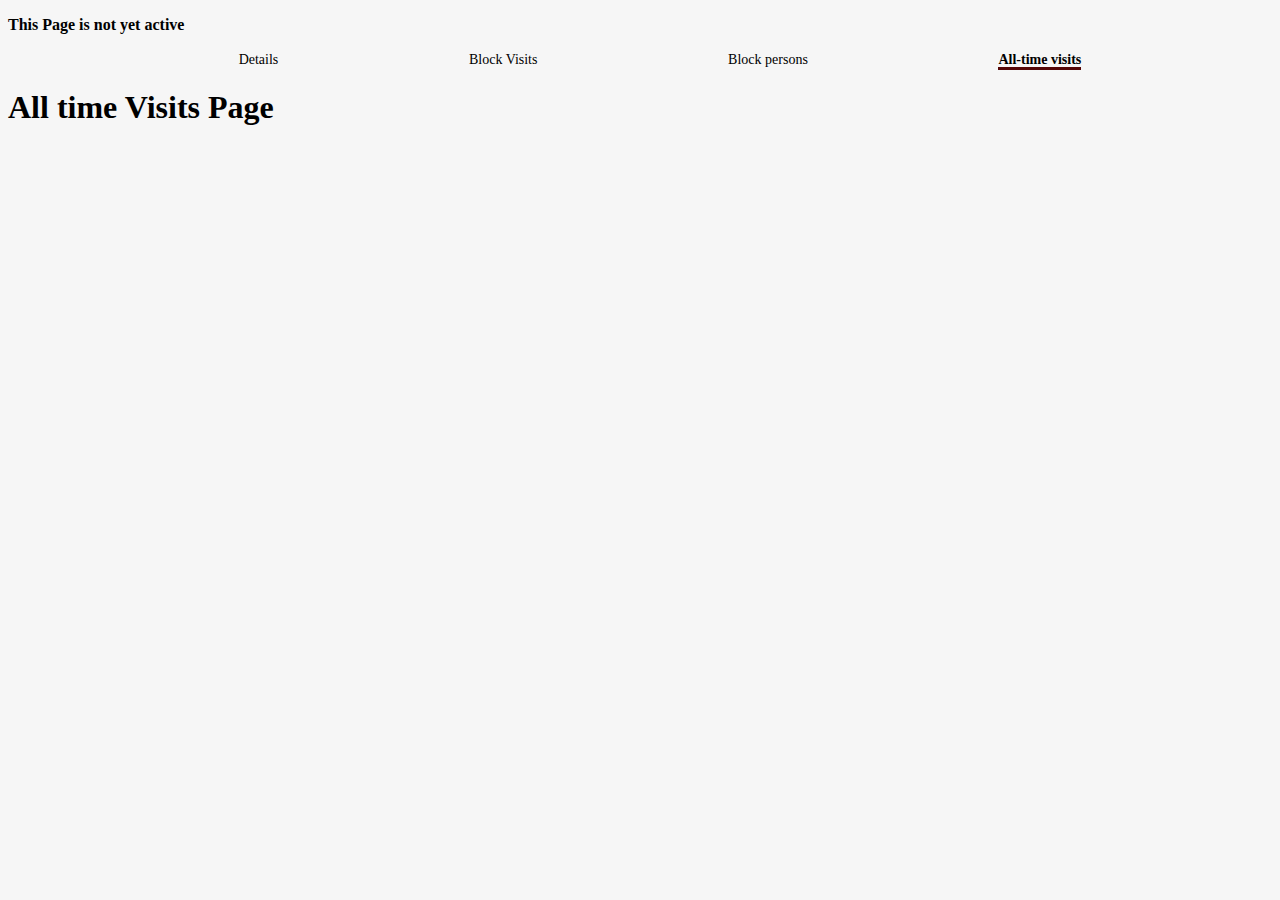
<file: pages/alltime.html>
<!DOCTYPE html>
<html lang="en">
<head>
    <meta charset="UTF-8">
    <meta name="viewport" content="width=device-width, initial-scale=1.0">
    <title>Admin Dashboard - all time visits</title>
    <link rel="stylesheet" href="../assets/styles.css" type="text/css">
</head>
<body>
    <p><b>This Page is not yet active</b></p>
    <div class="navigations">
        <ul>
           
            <div>
            <a href="../index.html">
            <img src="../assets/icons8-eye-60.png" alt="img here">
            <li><a href="../index.html" class="nav-label">Details</a></li>
            </a>
        </div>
        <div>
            <a href="./block.html">
            <img src="../assets/icons8-error-26.png" alt="img here">
            <li><a href="./block.html" class="nav-label">Block Visits</a></li>
             </a>
        </div>
        <div>
            <a href="./persons.html">
            <img src="../assets/icons8-customer-30.png" alt="img here">
            <li><a href="./persons.html" class="nav-label">Block persons</a></li>
             </a>
        </div>
        <div>
            <a href="./alltime.html">
            <img src="../assets/icons8-increase-profits-24.png" alt="img here">
            <li><a href="../pages/alltime.html" class="nav-label" id="alltime">All-time visits</a></li>
            </a>
        </div>
        </ul>
    </div>
    <div>
        <h1> All time Visits Page</h1>
    </div>
</body>
</html>
</file>
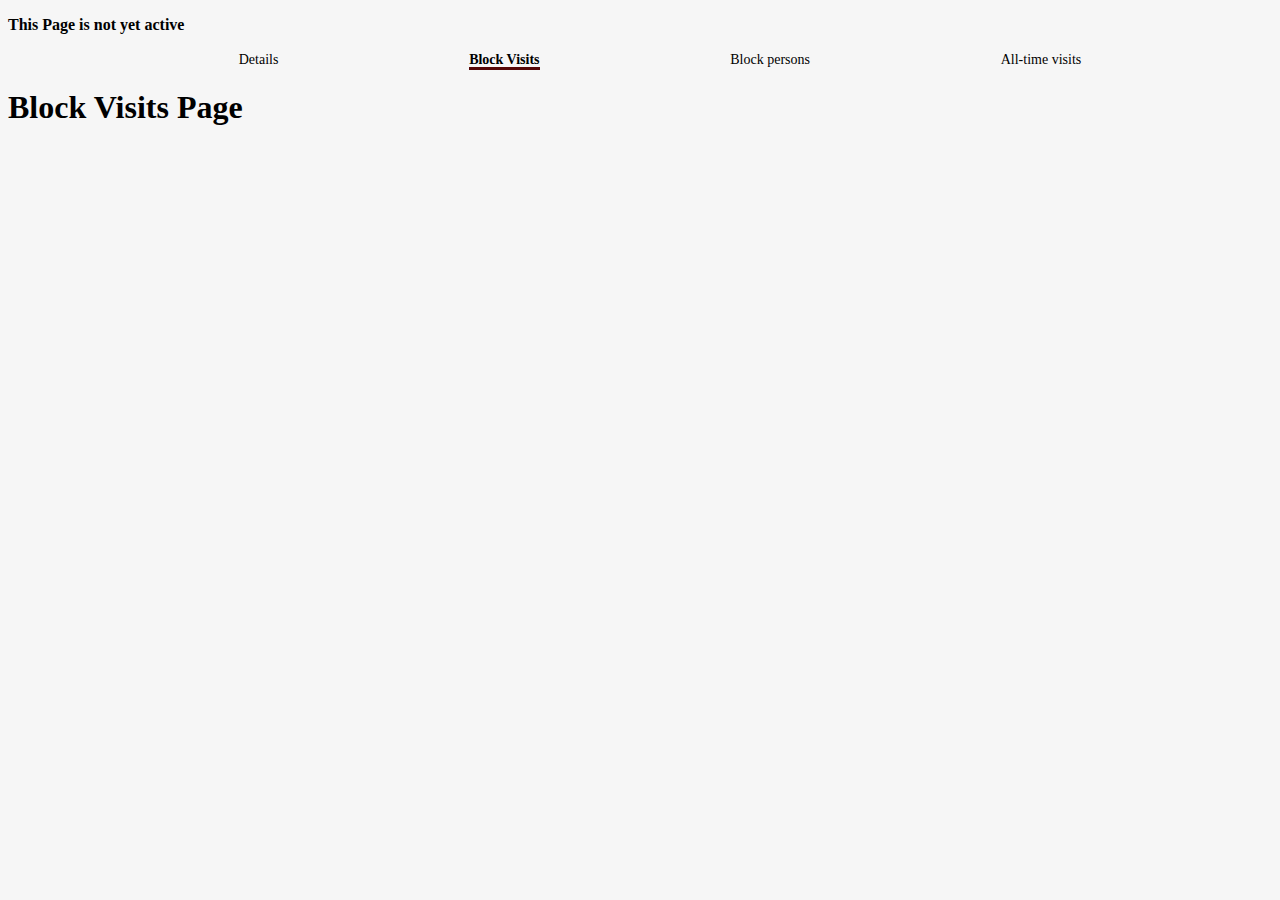
<file: pages/block.html>
<!DOCTYPE html>
<html lang="en">
<head>
    <meta charset="UTF-8">
    <meta name="viewport" content="width=device-width, initial-scale=1.0">
    <title>Admin Dashboard - block visits</title>
    <link rel="stylesheet" href="../assets/styles.css" type="text/css">
</head>
<body>

    <p><b>This Page is not yet active</b></p>

    <div class="navigations">
        <ul>
           
            <div>
            <a href="../index.html">
            <img src="../assets/icons8-eye-60.png" alt="img here">
            <li><a href="../index.html" class="nav-label">Details</a></li>
            </a>
        </div>
        <div>
            <a href="#">
            <img src="../assets/icons8-error-26.png" alt="img here">
            <li><a href="#" class="nav-label" id="block">Block Visits</a></li>
            </a>
        </div>
        <div>
            <a href="./persons.html">
            <img src="../assets/icons8-customer-30.png" alt="img here">
            <li><a href="../pages/persons.html" class="nav-label">Block persons</a></li>
            </a>
        </div>
        <div>
            <a href="./alltime.html">
            <img src="../assets/icons8-increase-profits-24.png" alt="img here">
            <li><a href="../pages/alltime.html" class="nav-label">All-time visits</a></li>
            </a>
        </div>
        </ul>
    </div>
    <div>
        <h1> Block Visits Page</h1>
    </div>
    
</body>
</html>
</file>
<file: assets/styles.css>
@font-face {
    font-family: 'Jost';
    src: url('./fonts/Jost-Italic-VariableFont_wght.ttf'),format('ttf');
}
@media (min-width:480px) {
    body{
        background-color: #f6f6f6;
    }
    .navigations ul{
        display: flex;
        justify-content: space-evenly;
        list-style-type: none;
    }
    .navigations ul li a{
        color: black;
        text-decoration: none;
        transition: all 0.1s;
        font-size: 14px;
    }
    .navigations ul li a:hover{
        color: rgb(85, 7, 7);
        font-weight: 600;
        font-size:16px;
        transform: scale(1.1);
        border-bottom: 3px solid rgb(85, 7, 7);
    }
    .navigations img{
        display: none;
    }
    #block{
       border-bottom :3px solid rgb(85,7,7);
        font-weight: 600;
    }
    #details{
       border-bottom :3px solid rgb(85,7,7);
        font-weight: 600;
    }
    #person{
       border-bottom :3px solid rgb(85,7,7);
        font-weight: 600;
    }
    #alltime{
       border-bottom :3px solid rgb(85,7,7);
        font-weight: 600;
    }
}
#blockx{
    background-color: rgba(56, 132, 255, 0.669);
    font-weight: bolder;
    border-style: none;
    padding: 5px;
    border-radius: 5px;
    margin: 10px;
    transition: .2s;
}
#blockx:active{
    background-color: rgba(0, 52, 135, 0.669);
}
#del{
    background-color: rgba(255, 0, 0, 0.417);
    font-weight: bolder;
    border-style: none;
    padding: 5px;
    border-radius: 5px;
    margin: 10px;
    transition: .2s;
}
#del:active{
    background-color: rgba(78, 0, 0, 0.624);
}
#all-left{
    margin-left: 10px;
    background-color: rgba(137, 43, 226, 0.377);
    padding: 5px;
}
#details-real{
    padding: 10px;
    background-color: rgb(220, 220, 220);
    margin: 10px;
    border-radius: 10px;
}
#blocked-list{
    padding: 10px;
    background-color: rgb(220, 220, 220);
    margin: 10px;
    border-radius: 10px;
}
#mydiv{
    padding: 10px;
}
@media screen and (max-width:480px) {
    *{
        margin: 0;
        padding: 0;
    }
    body {
        height: 120vh;
        width: 100%;
        background-color: #f6f6f6;
    }
    .navigations{
        width: 100%;
        height: 50px;
        position: fixed;
        top: 92%;
        padding-top: 10px;
        position: fixed;
        border-radius: 5px;
        background-color: white;
    }
    #details-real{
        padding-bottom: 70px;
    }

    .navigations ul {
        display: flex;
        justify-content: space-evenly;
        list-style-type: none;
    }
    .navigations ul li{
        margin-left: 3%;
    }
    .navigations ul li a{
        font-size: 14px;
        color: black;
        text-decoration: none;
        text-align: center;
    }
    .navigations ul div{
        align-content: center;
        text-align: center;
        width: 25%;
        border: 1px solid rgba(0, 0, 0, 0.489);
    }
    .navigations img{
        width: 30px;
        height: 30px;
    }
    .nav-label {
        font-family: 'Jost',sans-serif;
        font-weight: 500;
    }
    #block{
        color: red;
        font-weight: 600;
    }
    #details{
        color: red;
        font-weight: 600;
    }
    #person{
        color: red;
        font-weight: 600;
    }
    #alltime{
        color: red;
        font-weight: 600;
    }
}
</file>
